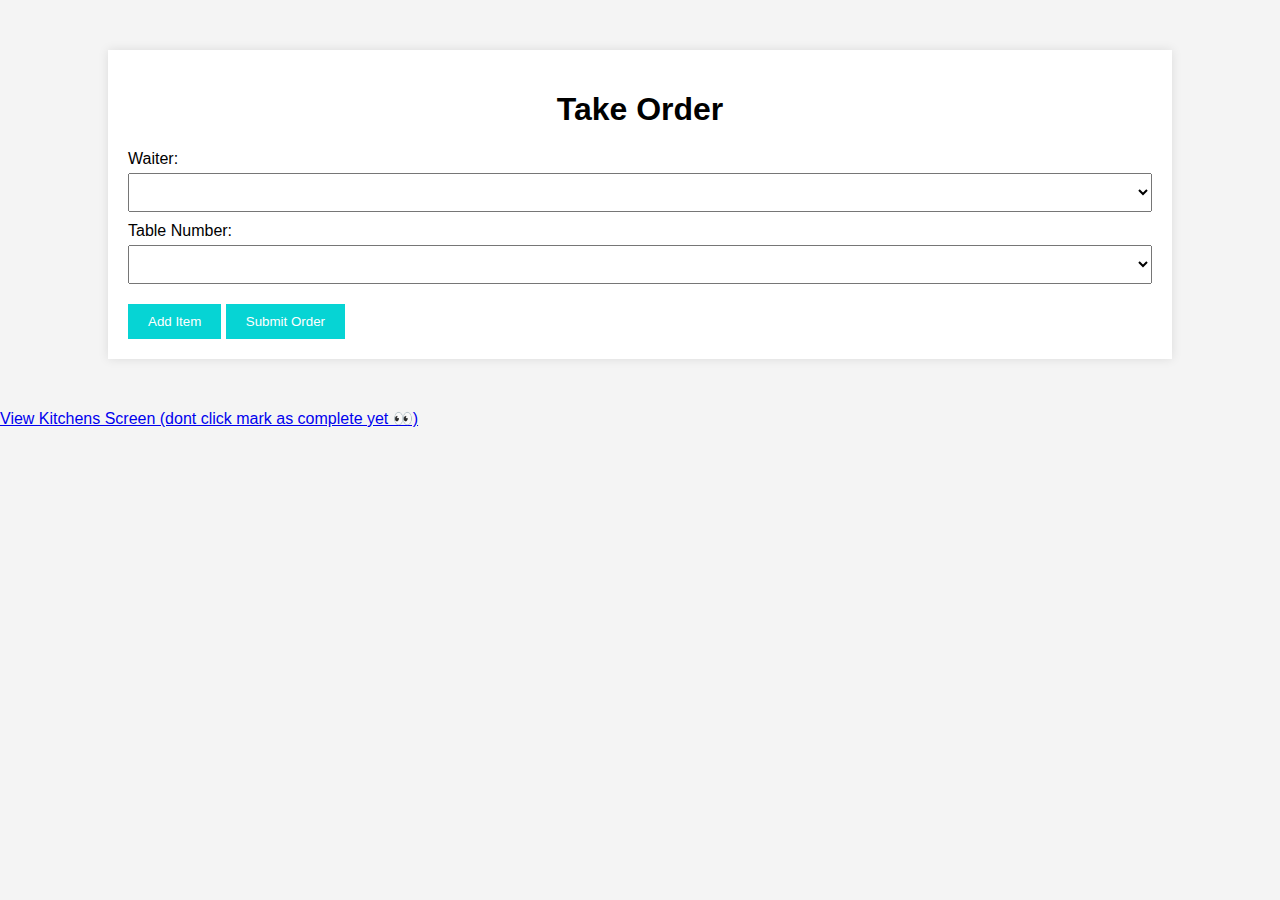
<file: index.html>
<!DOCTYPE html>
<html lang="en">
<head>
    <meta charset="UTF-8">
    <meta name="viewport" content="width=device-width, initial-scale=1.0">
    <title>Waitress Interface</title>
    <link rel="stylesheet" href="styles.css">
</head>
<body>
    <div class="container">
        <h1>Take Order</h1>
        <form id="orderForm">
            <label for="waiter">Waiter:</label>
            <select id="waiter" name="waiter" required>
                <!-- Waiters will be populated dynamically -->
            </select>

            <label for="table">Table Number:</label>
            <select id="table" name="table" required>
                <!-- Tables will be populated dynamically -->
            </select>

            <div id="orderItems">
                <!-- Dynamically add order items here -->
            </div>

            <button type="button" onclick="addItem()">Add Item</button>
            <button type="submit">Submit Order</button>
        </form>
    </div>
    <script src="script.js"></script>
    <script>
        // Fetch tables and waiters when the page loads
        document.addEventListener('DOMContentLoaded', function () {
            fetch('get_tables.php')
                .then(response => response.json())
                .then(data => {
                    const tableSelect = document.getElementById('table');
                    data.forEach(table => {
                        const option = document.createElement('option');
                        option.value = table.table_id;
                        option.textContent = `Table ${table.table_number}`;
                        tableSelect.appendChild(option);
                    });
                });

            fetch('get_waiters.php')
                .then(response => response.json())
                .then(data => {
                    const waiterSelect = document.getElementById('waiter');
                    data.forEach(waiter => {
                        const option = document.createElement('option');
                        option.value = waiter.waiter_id;
                        option.textContent = waiter.name;
                        waiterSelect.appendChild(option);
                    });
                });
        });
    </script>

<a href="kitchen.html">View Kitchens Screen (dont click mark as complete yet 👀)</a>
</body>
</html>
</file>
<file: styles.css>
body {
    font-family: Arial, sans-serif;
    margin: 0;
    padding: 0;
    background-color: #f4f4f4;
}

.container {
    width: 80%;
    margin: 50px auto;
    background: #fff;
    padding: 20px;
    box-shadow: 0 0 10px rgba(0, 0, 0, 0.1);
}

h1 {
    text-align: center;
}

label {
    display: block;
    margin-top: 10px;
}

select, input {
    width: 100%;
    padding: 10px;
    margin-top: 5px;
}

button {
    margin-top: 20px;
    padding: 10px 20px;
    background: #06d4d4;
    color: #fff;
    border: none;
    cursor: pointer;
}

button:hover {
    background: #03e7dc;
}
</file>
